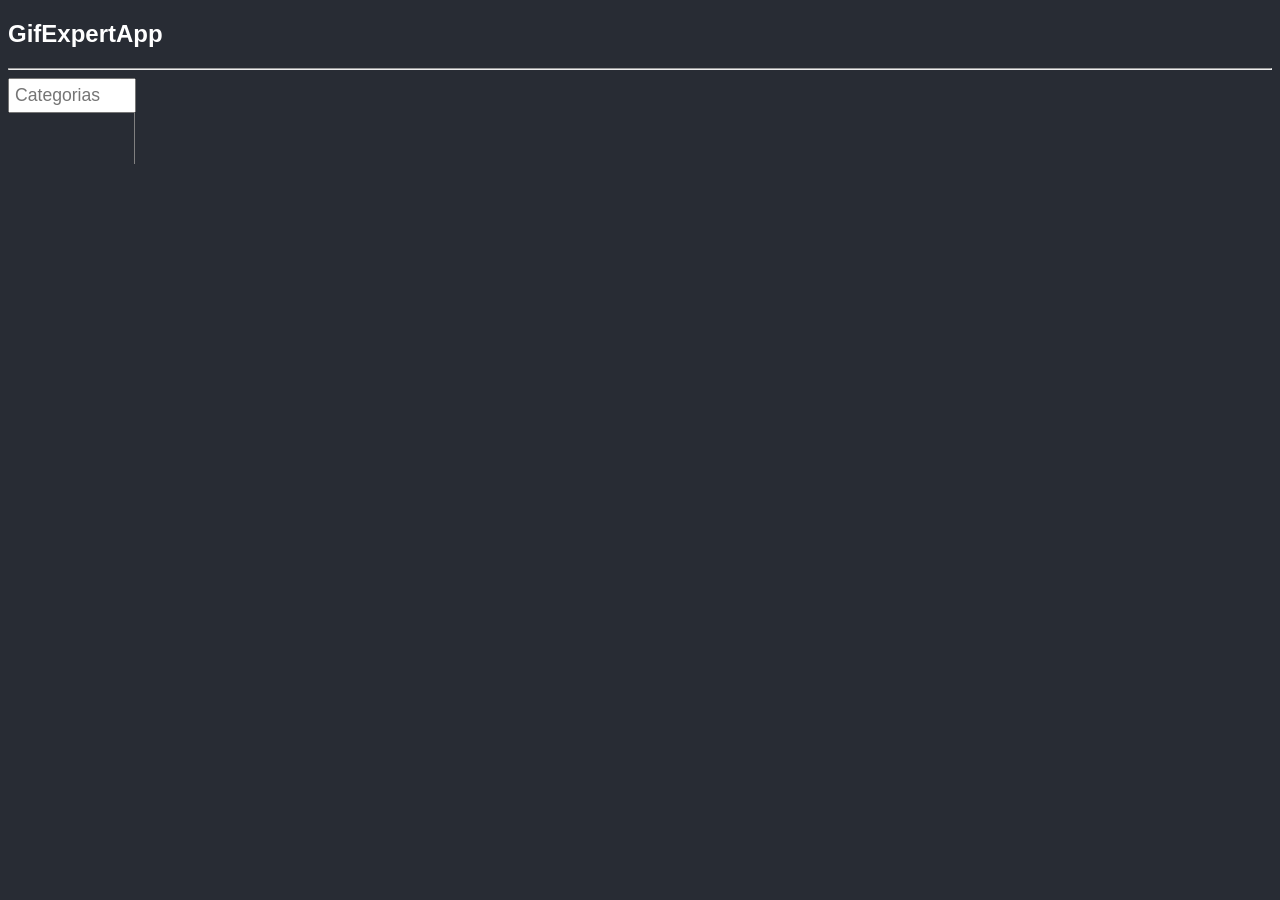
<file: docs/index.html>
<!doctype html>
<html lang="en">

<head>
    <meta charset="utf-8" />
    <link rel="icon" href="./favicon.ico" />
    <meta name="viewport" content="width=device-width,initial-scale=1" />
    <meta name="theme-color" content="#000000" />
    <meta name="description" content="Web site created using create-react-app" />
    <link rel="apple-touch-icon" href="./logo192.png" />
    <link rel="manifest" href="./manifest.json" />
    <link rel="stylesheet" href="https://cdnjs.cloudflare.com/ajax/libs/animate.css/4.1.1/animate.min.css" />
    <title>GifExpert</title>
    <link href="./static/css/main.5425541e.chunk.css" rel="stylesheet">
</head>

<body><noscript>You need to enable JavaScript to run this app.</noscript>
    <div id="root"></div>
    <script>!function (e) { function r(r) { for (var n, p, f = r[0], i = r[1], l = r[2], c = 0, s = []; c < f.length; c++)p = f[c], Object.prototype.hasOwnProperty.call(o, p) && o[p] && s.push(o[p][0]), o[p] = 0; for (n in i) Object.prototype.hasOwnProperty.call(i, n) && (e[n] = i[n]); for (a && a(r); s.length;)s.shift()(); return u.push.apply(u, l || []), t() } function t() { for (var e, r = 0; r < u.length; r++) { for (var t = u[r], n = !0, f = 1; f < t.length; f++) { var i = t[f]; 0 !== o[i] && (n = !1) } n && (u.splice(r--, 1), e = p(p.s = t[0])) } return e } var n = {}, o = { 1: 0 }, u = []; function p(r) { if (n[r]) return n[r].exports; var t = n[r] = { i: r, l: !1, exports: {} }; return e[r].call(t.exports, t, t.exports, p), t.l = !0, t.exports } p.m = e, p.c = n, p.d = function (e, r, t) { p.o(e, r) || Object.defineProperty(e, r, { enumerable: !0, get: t }) }, p.r = function (e) { "undefined" != typeof Symbol && Symbol.toStringTag && Object.defineProperty(e, Symbol.toStringTag, { value: "Module" }), Object.defineProperty(e, "__esModule", { value: !0 }) }, p.t = function (e, r) { if (1 & r && (e = p(e)), 8 & r) return e; if (4 & r && "object" == typeof e && e && e.__esModule) return e; var t = Object.create(null); if (p.r(t), Object.defineProperty(t, "default", { enumerable: !0, value: e }), 2 & r && "string" != typeof e) for (var n in e) p.d(t, n, function (r) { return e[r] }.bind(null, n)); return t }, p.n = function (e) { var r = e && e.__esModule ? function () { return e.default } : function () { return e }; return p.d(r, "a", r), r }, p.o = function (e, r) { return Object.prototype.hasOwnProperty.call(e, r) }, p.p = "/"; var f = this["webpackJsonpgif-expert-app"] = this["webpackJsonpgif-expert-app"] || [], i = f.push.bind(f); f.push = r, f = f.slice(); for (var l = 0; l < f.length; l++)r(f[l]); var a = i; t() }([])</script>
    <script src="./static/js/2.8b3e174d.chunk.js"></script>
    <script src="./static/js/main.2fc2acbd.chunk.js"></script>
</body>

</html>
</file>
<file: docs/static/css/main.5425541e.chunk.css>
*{font-family:Helvetica,Arial,sans-serif}body{background-color:#282c34;color:#fff}ul{list-style:none}input{padding:5px;color:grey;font-size:1.1rem;width:90%}button{margin-left:15px}.menu-categorias{float:left;width:10%;border-right:1px solid grey}.contenido{float:left;padding:15px;width:85%}.list-categorias{padding:5px;font-size:1.3rem;font-weight:800}.card-grid{display:flex;justify-content:flex-start;flex-wrap:wrap;padding:inherit}.card,.card-grid{border:1px solid #fff;border-radius:5px}.card{margin-right:10px;margin-bottom:10px;height:200px!important;overflow:hidden}.card p{text-align:center;padding:5px}.card img{height:100%;object-fit:cover;object-position:center center}.visible-movil{display:none}.invisible-movil{display:block}@media (max-width:600px){.visible-movil{display:block}.invisible-movil{display:none}.search{width:80%}.menu-categorias{float:none;width:100%}.contenido{width:-webkit-fill-available}}
/*# sourceMappingURL=main.5425541e.chunk.css.map */
</file>
